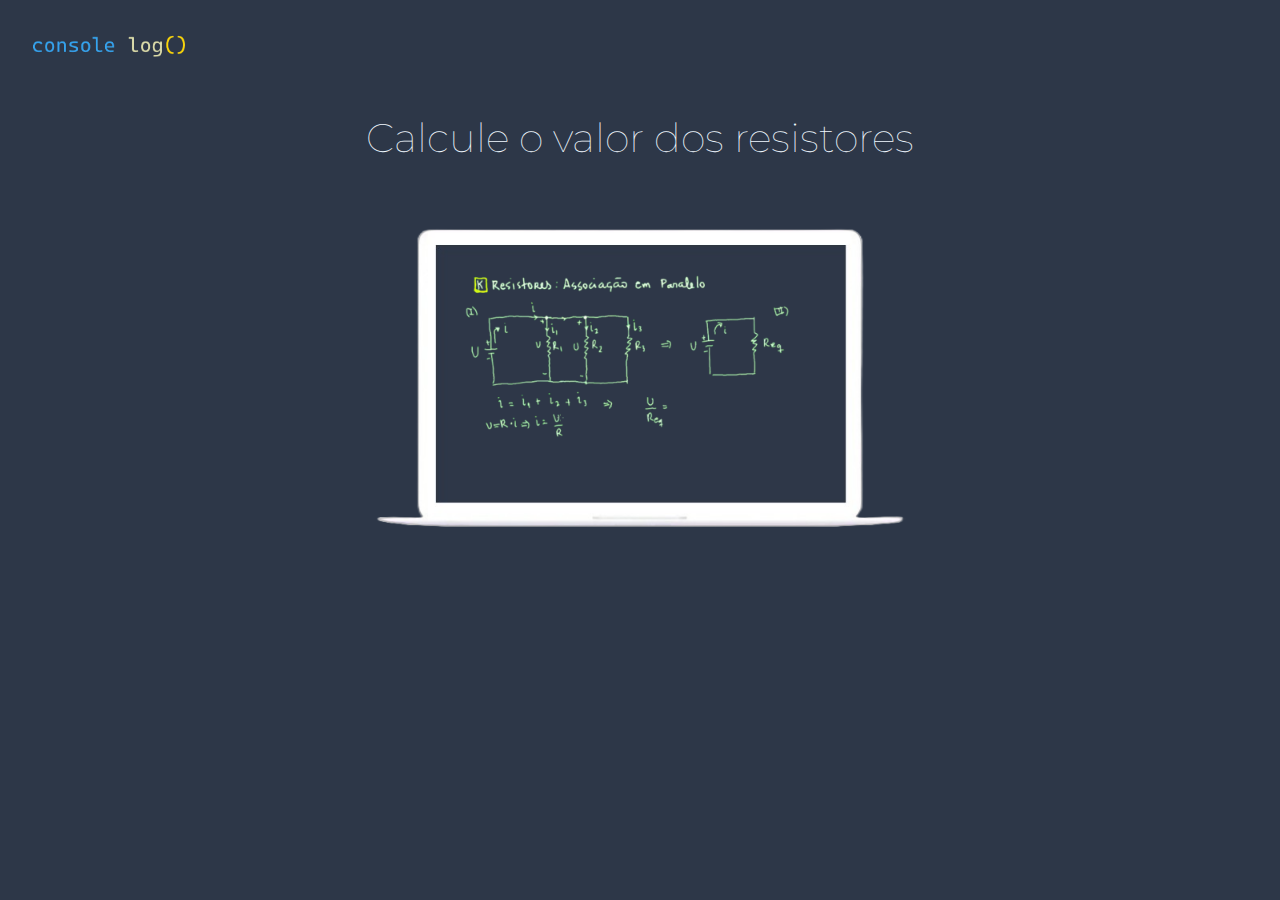
<file: projeto_1/index.html>
<!DOCTYPE html>
<html lang="pt-BR">
<head>
    <meta charset="UTF-8">
    <meta http-equiv="X-UA-Compatible" content="IE=edge">
    <meta name="viewport" content="width=device-width, initial-scale=1.0">
    <link rel="stylesheet" href="style.css">
    <link href="https://fonts.googleapis.com/css2?family=Montserrat:wght@100&display=swap" rel="stylesheet">
    <title>HOME - Calculadora de Resistência</title>
</head>
<body style="background-color: #2d3748;">
    <section>
        <div class="logo">
              <img src="images/bg_f8f8f8-flat_750x_075_f-pad_750x1000_f8f8f8-removebg-preview.png" alt="Console.log">
          </div>          
        <div class="calc">
            <h1>Calcule o valor dos resistores</h1>
        </div>
        <div class="mockup">
            <a href="file:///C:/Users/Lucas/OneDrive/Área%20de%20Trabalho/projeto_2/index.html">
                <img src="images/mockup.png" class="imagem-mexendo" alt="mockup">
            </a>
        </div>        
    </section>
</body>
</html>
</file>
<file: projeto_1/style.css>
body {
  background-color: #2d3748;
  font-family: 'Montserrat', sans-serif;
  color: #fff;
}

.logo img {
    margin: 2%;
    width: 12%;
    height: auto;
  }

h1 {
    font-family: 'Montserrat', sans-serif;
    color: aliceblue;
    font-size: 40px;
    font-weight: 100;
    text-align: center;
}  

.mockup {
    text-align: center;
    transform: scale(0.8, 0.8);
}

.imagem-mexendo:hover {
    transform: scale(1.1);
    transition: transform 0.5s ease-in-out; 
  }
</file>
